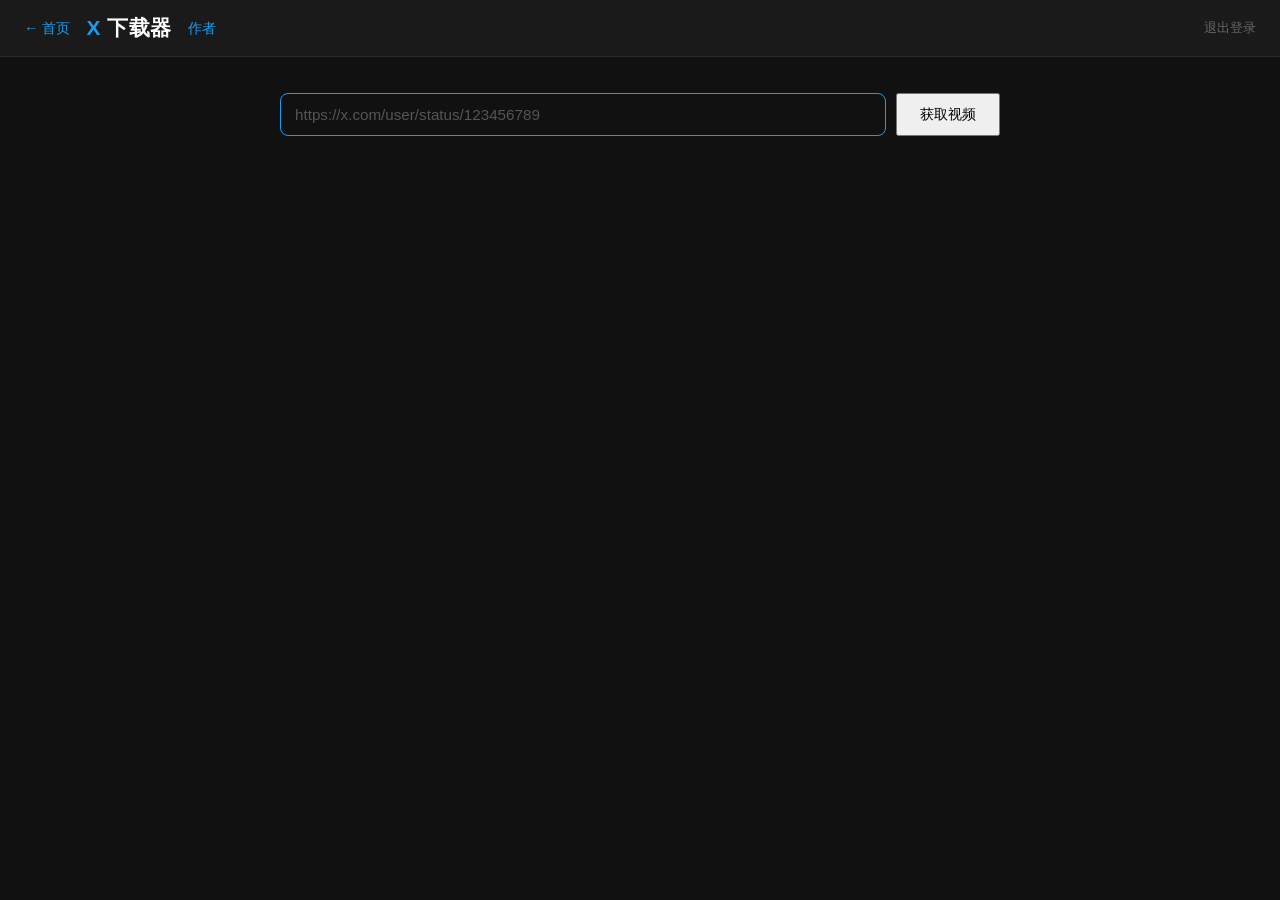
<file: templates/downloader.html>
<!DOCTYPE html>
<html lang="zh">
<head>
  <meta charset="UTF-8">
  <meta name="viewport" content="width=device-width, initial-scale=1.0">
  <title>下载器 — X Videos</title>
  <link rel="stylesheet" href="/static/style.css">
  <link rel="icon" href="/favicon.ico" type="image/x-icon">
  <style>
    /* ─── 下载器专属样式 ─── */
    .dl-page-main {
      max-width: 760px;
      margin: 0 auto;
      padding: 36px 20px 60px;
    }

    .url-form {
      display: flex;
      gap: 10px;
      margin-bottom: 28px;
    }

    .url-input {
      flex: 1;
      padding: 10px 14px;
      background: #111;
      border: 1px solid #333;
      border-radius: 8px;
      color: #eee;
      font-size: 0.95rem;
      outline: none;
      transition: border-color 0.2s;
      margin: 0;
    }
    .url-input:focus { border-color: #1d9bf0; }
    .url-input::placeholder { color: #555; }

    .fetch-btn {
      margin: 0;
      width: auto;
      padding: 10px 22px;
      white-space: nowrap;
      font-size: 0.9rem;
    }
    .fetch-btn:disabled { background: #2a2a2a; color: #555; cursor: default; }

    /* 错误提示 */
    .msg-error {
      padding: 10px 14px;
      background: rgba(220,60,60,0.12);
      border: 1px solid rgba(220,60,60,0.3);
      border-radius: 8px;
      color: #f87171;
      font-size: 0.88rem;
      margin-bottom: 20px;
    }

    /* 加载 spinner */
    .spinner {
      display: inline-block;
      width: 20px;
      height: 20px;
      border: 3px solid #333;
      border-top-color: #1d9bf0;
      border-radius: 50%;
      animation: spin 0.7s linear infinite;
      vertical-align: middle;
      margin-right: 8px;
    }
    @keyframes spin { to { transform: rotate(360deg); } }

    .loading-text { color: #888; font-size: 0.9rem; }

    /* 推文卡片 */
    .tweet-card {
      background: #1a1a1a;
      border: 1px solid #2a2a2a;
      border-radius: 12px;
      padding: 20px 22px;
      margin-bottom: 24px;
    }

    .tweet-meta {
      display: flex;
      align-items: baseline;
      gap: 8px;
      margin-bottom: 12px;
      flex-wrap: wrap;
    }
    .tweet-author {
      font-weight: 600;
      color: #fff;
      font-size: 0.95rem;
    }
    .tweet-screen-name {
      color: #1d9bf0;
      font-size: 0.88rem;
      text-decoration: none;
    }
    .tweet-screen-name:hover { text-decoration: underline; }
    .tweet-date {
      color: #555;
      font-size: 0.82rem;
      margin-left: auto;
    }
    .tweet-text {
      color: #ccc;
      font-size: 0.92rem;
      line-height: 1.6;
      word-break: break-word;
      margin-bottom: 6px;
    }
    .tweet-link {
      display: inline-block;
      margin-top: 6px;
      color: #555;
      font-size: 0.78rem;
      text-decoration: none;
    }
    .tweet-link:hover { color: #1d9bf0; }

    /* 视频列表 */
    .videos-section { margin-top: 8px; }
    .videos-section h2 {
      font-size: 0.8rem;
      color: #666;
      text-transform: uppercase;
      letter-spacing: 0.8px;
      margin-bottom: 14px;
      padding-bottom: 8px;
      border-bottom: 1px solid #222;
    }

    .video-list { display: flex; flex-direction: column; gap: 16px; }

    .video-item {
      display: flex;
      align-items: flex-start;
      gap: 16px;
      background: #111;
      border: 1px solid #222;
      border-radius: 10px;
      padding: 14px 16px;
    }

    .video-thumb-wrap {
      flex-shrink: 0;
      width: 140px;
      height: 79px;
      border-radius: 6px;
      overflow: hidden;
      background: #000;
    }
    .video-thumb-wrap img {
      width: 100%;
      height: 100%;
      object-fit: cover;
      display: block;
    }
    .no-thumb-placeholder {
      width: 100%;
      height: 100%;
      display: flex;
      align-items: center;
      justify-content: center;
      color: #444;
      font-size: 1.5rem;
    }

    .video-info { flex: 1; min-width: 0; }
    .video-title {
      font-size: 0.88rem;
      font-weight: 600;
      color: #ddd;
      margin-bottom: 6px;
    }
    .video-meta {
      display: flex;
      gap: 14px;
      flex-wrap: wrap;
      margin-bottom: 12px;
    }
    .video-meta span {
      font-size: 0.78rem;
      color: #666;
    }
    .video-meta .highlight { color: #aaa; }

    /* 下载控件 */
    .dl-controls { display: flex; align-items: center; gap: 12px; flex-wrap: wrap; }

    .dl-btn-lg {
      display: inline-block;
      padding: 6px 20px;
      background: #1d9bf0;
      color: #fff;
      border: none;
      border-radius: 7px;
      font-size: 0.88rem;
      font-weight: 600;
      cursor: pointer;
      transition: background 0.15s;
      white-space: nowrap;
      margin: 0;
      width: auto;
    }
    .dl-btn-lg:hover:not(:disabled) { background: #1a8cd8; }
    .dl-btn-lg:disabled { background: #2a2a2a; color: #555; cursor: default; }
    .dl-btn-lg.downloaded { background: #14532d; color: #4ade80; cursor: default; }

    .prog-wrap-lg {
      flex: 1;
      min-width: 140px;
      max-width: 260px;
    }
    .prog-wrap-lg[hidden] {
      display: flex !important;
      visibility: hidden;
    }
    .prog-wrap-lg .prog-track {
      height: 6px;
      background: #222;
      border-radius: 4px;
      overflow: hidden;
      margin-bottom: 4px;
    }
    .prog-wrap-lg .prog-bar {
      height: 100%;
      width: 0;
      background: #1d9bf0;
      border-radius: 4px;
      transition: width 0.25s ease;
    }
    .prog-wrap-lg .prog-bar.done  { background: #22c55e; }
    .prog-wrap-lg .prog-bar.error { background: #ef4444; }
    .prog-wrap-lg .prog-text {
      display: block;
      font-size: 0.75rem;
      color: #666;
    }

    .no-videos-msg {
      color: #555;
      font-size: 0.88rem;
      padding: 16px 0 4px;
    }
  </style>
</head>
<body>

<header>
  <a class="back-btn" href="/">← 首页</a>
  <h1><span>X</span> 下载器</h1>
  <a class="back-btn" href="/authors">作者</a>
  <a class="logout" href="/logout">退出登录</a>
</header>

<main class="dl-page-main">

  <!-- URL 输入表单 -->
  <form class="url-form" id="url-form" autocomplete="off">
    <input
      class="url-input"
      id="url-input"
      type="url"
      placeholder="https://x.com/user/status/123456789"
      required
      autofocus
    >
    <button class="fetch-btn" type="submit" id="fetch-btn">获取视频</button>
  </form>

  <!-- 错误提示 -->
  <div class="msg-error" id="msg-error" hidden></div>

  <!-- 加载中 -->
  <div id="loading-area" hidden>
    <span class="spinner"></span>
    <span class="loading-text">正在获取推文信息…</span>
  </div>

  <!-- 推文结果区 -->
  <div id="result-area" hidden>
    <!-- 推文卡片 -->
    <div class="tweet-card" id="tweet-card">
      <div class="tweet-meta">
        <span class="tweet-author" id="tweet-author"></span>
        <a class="tweet-screen-name" id="tweet-sn" href="#" target="_blank"></a>
        <span class="tweet-date" id="tweet-date"></span>
      </div>
      <div class="tweet-text" id="tweet-text"></div>
      <a class="tweet-link" id="tweet-link" href="#" target="_blank">查看原推文 ↗</a>
    </div>

    <!-- 视频列表 -->
    <div class="videos-section">
      <h2>视频</h2>
      <div class="video-list" id="video-list"></div>
      <div class="no-videos-msg" id="no-videos-msg" hidden>该推文不含视频。</div>
    </div>
  </div>

</main>

<script>
function escHtml(s) {
  return String(s)
    .replace(/&/g, '&amp;')
    .replace(/</g, '&lt;')
    .replace(/>/g, '&gt;')
    .replace(/"/g, '&quot;')
    .replace(/'/g, '&#39;');
}

function fmtSize(bitrate, durationMs) {
  if (!bitrate || !durationMs) return '';
  const mb = (bitrate / 8 * durationMs / 1000 / 1024 / 1024).toFixed(1);
  return `~${mb} MB`;
}

function fmtDur(ms) {
  if (!ms) return '';
  const s = Math.floor(ms / 1000);
  const m = Math.floor(s / 60);
  const sec = s % 60;
  return m > 0 ? `${m}m ${sec}s` : `${sec}s`;
}

// ─── 下载 + SSE 进度 ────────────────────────────────────────────────────────
function startDownload(btn, progWrap, tweet, videoIndex) {
  const rk = `${tweet.user}__${tweet.id}__${videoIndex}`;
  const v = tweet.videos[videoIndex];

  btn.disabled = true;
  btn.textContent = '请求中…';

  fetch('/timeline/download', {
    method: 'POST',
    headers: { 'Content-Type': 'application/json' },
    body: JSON.stringify({
      tweet_id: tweet.id,
      user: tweet.user,
      video_url: v.variants[0].url,
      video_index: videoIndex,
    }),
  })
  .then(r => { if (!r.ok) throw new Error(`HTTP ${r.status}`); return r.json(); })
  .then(({ task_id }) => {
    progWrap.hidden = false;
    btn.textContent = '下载中';

    const bar  = progWrap.querySelector('.prog-bar');
    const ptxt = progWrap.querySelector('.prog-text');
    const es   = new EventSource(`/timeline/progress/${task_id}`);

    es.onmessage = e => {
      const d = JSON.parse(e.data);
      if (d.total > 0) {
        const pct = Math.min(100, Math.round(d.progress / d.total * 100));
        bar.style.width = pct + '%';
        ptxt.textContent = pct + '%';
      }
      if (d.status === 'done') {
        bar.style.width = '100%'; bar.classList.add('done');
        ptxt.textContent = '完成';
        btn.textContent = '已下载'; btn.classList.add('downloaded');
        es.close();
      } else if (d.status === 'skipped') {
        bar.style.width = '100%'; bar.classList.add('done');
        ptxt.textContent = '已存在';
        btn.textContent = '已存在'; btn.classList.add('downloaded');
        es.close();
      } else if (d.status === 'error') {
        bar.classList.add('error'); ptxt.textContent = '失败';
        btn.disabled = false; btn.textContent = '重试';
        es.close();
      }
    };
    es.onerror = () => {
      if (!bar.classList.contains('done') && !bar.classList.contains('error')) {
        bar.classList.add('error');
        ptxt.textContent = '连接断开';
        btn.disabled = false; btn.textContent = '重试';
      }
      es.close();
    };
  })
  .catch(() => {
    btn.disabled = false;
    btn.textContent = '重试';
  });
}

// ─── 渲染视频列表 ────────────────────────────────────────────────────────────
function renderVideos(tweet) {
  const list = document.getElementById('video-list');
  const noMsg = document.getElementById('no-videos-msg');
  list.innerHTML = '';

  if (!tweet.videos || tweet.videos.length === 0) {
    noMsg.hidden = false;
    return;
  }
  noMsg.hidden = true;

  tweet.videos.forEach((v, vi) => {
    if (!v.variants || v.variants.length === 0) return;

    const dur  = fmtDur(v.duration_ms);
    const br   = v.variants[0].bitrate;
    const size = fmtSize(br, v.duration_ms);
    const brkbps = br ? `${Math.round(br / 1000)} kbps` : '';
    const isGif = v.type === 'animated_gif';
    const label = tweet.videos.length > 1 ? `视频 ${vi + 1}` : '视频';

    const item = document.createElement('div');
    item.className = 'video-item';
    item.innerHTML = `
      <div class="video-thumb-wrap">
        ${v.thumb
          ? `<img src="${escHtml(v.thumb)}" alt="${escHtml(label)}" loading="lazy">`
          : `<div class="no-thumb-placeholder">🎬</div>`}
      </div>
      <div class="video-info">
        <div class="video-title">${escHtml(label)}${isGif ? ' (GIF)' : ''}</div>
        <div class="video-meta">
          ${dur  ? `<span class="highlight">${escHtml(dur)}</span>` : ''}
          ${brkbps ? `<span>${escHtml(brkbps)}</span>` : ''}
          ${size ? `<span>${escHtml(size)}</span>` : ''}
        </div>
        <div class="dl-controls">
          <button class="dl-btn-lg${v.downloaded ? ' downloaded' : ''}"
                  id="dlbtn-${vi}"
                  ${v.downloaded ? 'disabled' : ''}>
            ${v.downloaded ? '已下载' : '下载'}
          </button>
          <div class="prog-wrap-lg" id="prog-${vi}" ${v.downloaded ? '' : 'hidden'}>
            <div class="prog-track">
              <div class="prog-bar${v.downloaded ? ' done' : ''}"
                   style="${v.downloaded ? 'width:100%' : ''}"></div>
            </div>
            <span class="prog-text">${v.downloaded ? '已下载' : '0%'}</span>
          </div>
        </div>
      </div>
    `;
    list.appendChild(item);

    if (!v.downloaded) {
      const btn  = item.querySelector(`#dlbtn-${vi}`);
      const prog = item.querySelector(`#prog-${vi}`);
      btn.addEventListener('click', () => startDownload(btn, prog, tweet, vi));
    }
  });
}

// ─── 推文信息渲染 ────────────────────────────────────────────────────────────
function renderTweet(tweet) {
  document.getElementById('tweet-author').textContent = tweet.name || tweet.user;
  const snEl = document.getElementById('tweet-sn');
  snEl.textContent = '@' + tweet.user;
  snEl.href = `https://x.com/${encodeURIComponent(tweet.user)}`;
  document.getElementById('tweet-date').textContent = tweet.created_at || '';
  document.getElementById('tweet-text').textContent = tweet.text || '';
  const linkEl = document.getElementById('tweet-link');
  linkEl.href = tweet.url || `https://x.com/${tweet.user}/status/${tweet.id}`;

  renderVideos(tweet);
  document.getElementById('result-area').hidden = false;
}

// ─── 表单提交 ────────────────────────────────────────────────────────────────
document.getElementById('url-form').addEventListener('submit', async e => {
  e.preventDefault();

  const urlVal  = document.getElementById('url-input').value.trim();
  const errEl   = document.getElementById('msg-error');
  const loading = document.getElementById('loading-area');
  const result  = document.getElementById('result-area');
  const btn     = document.getElementById('fetch-btn');

  errEl.hidden  = true;
  result.hidden = true;
  loading.hidden = false;
  btn.disabled  = true;

  try {
    const res = await fetch('/api/tweet', {
      method: 'POST',
      headers: { 'Content-Type': 'application/json' },
      body: JSON.stringify({ url: urlVal }),
    });
    const data = await res.json();

    if (!res.ok || data.error) {
      errEl.textContent = data.error || `请求失败 (HTTP ${res.status})`;
      errEl.hidden = false;
    } else {
      renderTweet(data.tweet);
    }
  } catch (err) {
    errEl.textContent = '网络错误，请检查连接后重试。';
    errEl.hidden = false;
  } finally {
    loading.hidden = true;
    btn.disabled = false;
  }
});
</script>

</body>
</html>
</file>
<file: static/style.css>
/* ─── Reset ──────────────────────────────────────────────────────────────── */
*, *::before, *::after { box-sizing: border-box; margin: 0; padding: 0; }

/* ─── Base ───────────────────────────────────────────────────────────────── */
body {
  background: #111;
  color: #eee;
  font-family: -apple-system, BlinkMacSystemFont, "Segoe UI", sans-serif;
  min-height: 100vh;
}

/* ─── Header ─────────────────────────────────────────────────────────────── */
header {
  background: #1a1a1a;
  border-bottom: 1px solid #2a2a2a;
  padding: 14px 24px;
  position: sticky;
  top: 0;
  z-index: 100;
  display: flex;
  align-items: center;
  gap: 16px;
}

header h1 {
  font-size: 1.3rem;
  font-weight: 700;
  letter-spacing: 0.5px;
  color: #fff;
}
header h1 span { color: #1d9bf0; }

.disk-info {
  display: flex;
  gap: 12px;
  font-size: 0.8rem;
  color: #888;
  white-space: nowrap;
}
.disk-info span {
  background: #222;
  border: 1px solid #333;
  border-radius: 6px;
  padding: 2px 10px;
}

.back-btn {
  color: #1d9bf0;
  text-decoration: none;
  font-size: 0.9rem;
  font-weight: 500;
  white-space: nowrap;
}
.back-btn:hover { text-decoration: underline; }

.author-link {
  color: #fff;
  text-decoration: none;
  font-size: 1rem;
  font-weight: 600;
  flex: 1;
  overflow: hidden;
  text-overflow: ellipsis;
  white-space: nowrap;
}

.delete-btn {
  align-self: center;
  background: transparent;
  border: 1px solid #ef4444;
  color: #ef4444;
  border-radius: 6px;
  padding: 0.2rem 0.7rem;
  font-size: 0.78rem;
  line-height: 1.4;
  cursor: pointer;
  white-space: nowrap;
  transition: background 0.15s, color 0.15s;
}
.delete-btn:hover:not(:disabled) { background: #ef4444; color: #fff; }
.delete-btn:disabled { opacity: 0.5; cursor: default; }
.author-link span { color: #1d9bf0; }
.author-link:hover span { text-decoration: underline; }

.count {
  font-size: 0.85rem;
  color: #666;
  white-space: nowrap;
}

.logout {
  margin-left: auto;
  color: #666;
  text-decoration: none;
  font-size: 0.82rem;
  white-space: nowrap;
}
.logout:hover { color: #aaa; }

/* 导航链接组（首页、喜欢页等） */
.header-nav {
  display: flex;
  align-items: center;
  gap: 16px;
  margin-left: auto;        /* 推到右侧 */
  flex-shrink: 0;
}
.header-nav .logout { margin-left: 0; }

/* 作者页 header 中的标题 */
.header-author {
  font-size: 1.1rem;
  font-weight: 700;
  color: #fff;
  flex: 1;
  overflow: hidden;
  text-overflow: ellipsis;
  white-space: nowrap;
}
.header-author span { color: #1d9bf0; }

/* ─── Main layout ────────────────────────────────────────────────────────── */
main { padding: 28px 20px 48px; max-width: 1400px; margin: 0 auto; }

section { margin-bottom: 44px; }

section h2 {
  font-size: 1rem;
  font-weight: 600;
  color: #aaa;
  text-transform: uppercase;
  letter-spacing: 1px;
  margin-bottom: 16px;
  padding-bottom: 8px;
  border-bottom: 1px solid #222;
}

/* ─── Grid & Cards ───────────────────────────────────────────────────────── */
.grid {
  display: grid;
  grid-template-columns: repeat(auto-fill, minmax(240px, 1fr));
  gap: 16px;
}

.card {
  background: #1a1a1a;
  border-radius: 10px;
  overflow: hidden;
  border: 1px solid #222;
  transition: border-color 0.2s, transform 0.2s;
}
.card:hover { border-color: #444; transform: translateY(-2px); }

.thumb {
  position: relative;
  aspect-ratio: 16 / 9;
  background: #000;
  overflow: hidden;
}

.thumb a {
  display: block;
  width: 100%;
  height: 100%;
}

.thumb img {
  width: 100%;
  height: 100%;
  object-fit: cover;
  display: block;
  transition: opacity 0.2s;
}
.thumb:hover img { opacity: 0.85; }

.thumb .no-thumb {
  width: 100%;
  height: 100%;
  display: flex;
  align-items: center;
  justify-content: center;
  background: #222;
  color: #555;
  font-size: 2rem;
}

.play-btn {
  position: absolute;
  top: 50%;
  left: 50%;
  transform: translate(-50%, -50%);
  width: 48px;
  height: 48px;
  background: rgba(0, 0, 0, 0.65);
  border-radius: 50%;
  display: flex;
  align-items: center;
  justify-content: center;
  font-size: 1.1rem;
  pointer-events: none;
  transition: background 0.2s, transform 0.2s;
}
.thumb:hover .play-btn {
  background: rgba(29, 155, 240, 0.85);
  transform: translate(-50%, -50%) scale(1.1);
}

.card-info { padding: 10px 12px; }
.card-info a {
  color: #1d9bf0;
  text-decoration: none;
  font-size: 0.85rem;
  font-weight: 500;
}
.card-info a:hover { text-decoration: underline; }

.card-meta {
  display: flex;
  gap: 8px;
  margin-top: 4px;
  font-size: 0.75rem;
  color: #666;
}
.card-meta span { white-space: nowrap; }

.empty {
  color: #555;
  font-size: 0.9rem;
  padding: 20px 0;
}

/* ─── Play page ──────────────────────────────────────────────────────────── */
body.play {
  background: #000;
  display: flex;
  flex-direction: column;
}

body.play header { flex-shrink: 0; }

.player-wrap {
  flex: 1;
  display: flex;
  align-items: center;
  justify-content: center;
  padding: 20px;
}

.player-wrap video {
  width: 100%;
  max-width: 1080px;
  max-height: calc(100vh - 80px);
  background: #000;
  border-radius: 8px;
  outline: none;
}

/* ─── Login page ─────────────────────────────────────────────────────────── */
body.login {
  display: flex;
  align-items: center;
  justify-content: center;
}

.login-box {
  background: #1a1a1a;
  border: 1px solid #2a2a2a;
  border-radius: 12px;
  padding: 40px 36px;
  width: 100%;
  max-width: 360px;
}

.login-box h1 {
  font-size: 1.4rem;
  font-weight: 700;
  margin-bottom: 28px;
  text-align: center;
  color: #fff;
}
.login-box h1 span { color: #1d9bf0; }

label {
  display: block;
  font-size: 0.82rem;
  color: #888;
  margin-bottom: 6px;
  margin-top: 18px;
}
label:first-of-type { margin-top: 0; }

input[type="text"],
input[type="password"] {
  width: 100%;
  padding: 10px 12px;
  background: #111;
  border: 1px solid #333;
  border-radius: 7px;
  color: #eee;
  font-size: 0.95rem;
  outline: none;
  transition: border-color 0.2s;
}
input:focus { border-color: #1d9bf0; }

.error {
  margin-top: 14px;
  padding: 9px 12px;
  background: rgba(220, 60, 60, 0.15);
  border: 1px solid rgba(220, 60, 60, 0.35);
  border-radius: 7px;
  color: #f87171;
  font-size: 0.85rem;
}

.login-box button {
  margin-top: 24px;
  width: 100%;
  padding: 11px;
  background: #1d9bf0;
  color: #fff;
  border: none;
  border-radius: 7px;
  font-size: 0.95rem;
  font-weight: 600;
  cursor: pointer;
  transition: background 0.2s;
}
.login-box button:hover { background: #1a8cd8; }
.login-box button:active { background: #1677b3; }

/* ─── Timeline page ──────────────────────────────────────────────────────── */
.tl-wrap {
  overflow-x: auto;
}

.tl-table {
  width: 100%;
  border-collapse: collapse;
  font-size: 0.875rem;
}

.tl-table th {
  text-align: left;
  padding: 9px 12px;
  background: #1a1a1a;
  color: #777;
  border-bottom: 1px solid #2a2a2a;
  font-weight: 600;
  font-size: 0.75rem;
  text-transform: uppercase;
  letter-spacing: 0.6px;
  white-space: nowrap;
}

.tl-table td {
  padding: 10px 12px;
  border-bottom: 1px solid #1e1e1e;
  vertical-align: middle;
}

.tl-table tbody tr:hover td { background: #161616; }

.tl-table .center { text-align: center; }

.tl-table .num {
  color: #555;
  font-size: 0.8rem;
  text-align: right;
  padding-right: 8px;
}

.tl-table .author-cell a {
  color: #1d9bf0;
  text-decoration: none;
  font-weight: 500;
}
.tl-table .author-cell a:hover { text-decoration: underline; }
.tl-table .author-cell small { color: #666; font-size: 0.78rem; }
.tl-table .user-tl-link small { color: #555; }
.tl-table .user-tl-link:hover small { color: #1d9bf0; text-decoration: underline; }

.tl-table .snippet {
  max-width: 420px;
  overflow: hidden;
  text-overflow: ellipsis;
  white-space: nowrap;
  color: #ccc;
}

.tl-table .ops-cell { white-space: nowrap; }
.tl-table .no-video { color: #444; }

/* Thumbnail cell */
.tl-table .thumb-cell { padding: 6px 12px; }

.tl-thumb-wrap {
  position: relative;
  display: inline-block;
  line-height: 0;
}

.tl-thumb {
  width: 80px;
  height: 45px;
  object-fit: cover;
  border-radius: 4px;
  display: block;
  cursor: pointer;
  transition: opacity 0.15s;
}
.tl-thumb-wrap:hover .tl-thumb { opacity: 0.8; }

/* Large preview popup */
.tl-thumb-preview {
  display: none;
  position: fixed;
  z-index: 200;
  width: 320px;
  height: auto;
  border-radius: 8px;
  box-shadow: 0 8px 32px rgba(0,0,0,0.7);
  pointer-events: none;
  /* positioned via JS */
}
.tl-thumb-wrap:hover .tl-thumb-preview { display: block; }

/* Duration + size cell */
.meta-cell { line-height: 1.6; }
.meta-dur  { display: block; color: #ccc; font-size: 0.85rem; }
.meta-size { display: block; color: #666; font-size: 0.78rem; }

/* Download button (scoped, overrides .login-box button) */
.dl-btn {
  display: inline-block;
  width: auto;
  margin: 0;
  padding: 4px 14px;
  background: #1d9bf0;
  color: #fff;
  border: none;
  border-radius: 6px;
  font-size: 0.8rem;
  font-weight: 500;
  cursor: pointer;
  transition: background 0.15s;
  white-space: nowrap;
}
.dl-btn:hover:not(:disabled) { background: #1a8cd8; }
.dl-btn:active:not(:disabled) { background: #1677b3; }
.dl-btn:disabled { background: #2a2a2a; color: #555; cursor: default; }
.dl-btn.downloaded { background: #14532d; color: #4ade80; border-color: #166534; cursor: default; }

/* Download item wrapper — fixed layout so progress bar appearing doesn't shift the button */
.dl-item {
  display: inline-flex;
  flex-direction: column;
  align-items: flex-start;
  gap: 4px;
  margin: 2px 4px 2px 0;
  vertical-align: top;
}

/* Progress bar — always reserve space (visibility toggled via hidden attr) */
.prog-wrap {
  width: 100px;
  height: 16px;          /* fixed height: 5px bar + 2px gap + ~9px text */
  display: flex;
  flex-direction: column;
  gap: 2px;
  background: transparent;
}
.prog-wrap[hidden] {
  display: flex !important;   /* keep space even when hidden */
  visibility: hidden;
}

.prog-track {
  height: 5px;
  background: #222;
  border-radius: 4px;
  overflow: hidden;
  flex-shrink: 0;
}

.prog-bar {
  height: 100%;
  width: 0;
  background: #1d9bf0;
  border-radius: 4px;
  transition: width 0.25s ease;
}
.prog-bar.done  { background: #22c55e; }
.prog-bar.error { background: #ef4444; }

.prog-text {
  display: block;
  font-size: 0.7rem;
  color: #666;
  line-height: 1;
  white-space: nowrap;
}

.load-status {
  text-align: center;
  padding: 1.2rem;
  color: #666;
  font-size: 0.85rem;
}

/* ─── Star rating ────────────────────────────────────────────────────────── */
.star-rating {
  display: flex;
  gap: 2px;
  align-items: center;
}

.star {
  font-size: 1.25rem;
  line-height: 1;
  cursor: pointer;
  color: #444;
  transition: color 0.12s, transform 0.1s;
  user-select: none;
}

.star.active { color: #f59e0b; }
.star:hover  { transform: scale(1.2); }

/* 卡片内只读星级 */
.card-stars {
  font-size: 0.82rem;
  letter-spacing: 1px;
  line-height: 1;
}
.card-stars .s-on  { color: #f59e0b; }
.card-stars .s-off { color: #3a3a3a; }

/* ─── Responsive ─────────────────────────────────────────────────────────── */

/* 平板 */
@media (max-width: 768px) {
  header {
    padding: 10px 16px;
    gap: 10px;
    flex-wrap: wrap;
  }

  header h1 { font-size: 1.1rem; }

  .disk-info { gap: 8px; font-size: 0.75rem; }

  main { padding: 20px 14px 40px; }

  .grid {
    grid-template-columns: repeat(auto-fill, minmax(200px, 1fr));
    gap: 12px;
  }

  /* 预览图缩小 */
  .tl-thumb { width: 64px; height: 36px; }
}

/* 手机 */
@media (max-width: 480px) {
  header {
    padding: 8px 12px;
    gap: 8px;
  }

  header h1 { font-size: 1rem; }

  /* 磁盘信息在最小屏幕缩小字号，不再隐藏 */
  .disk-info { font-size: 0.7rem; gap: 6px; }
  .disk-info span { padding: 2px 6px; }

  /* 导航组换行，撑满第二行 */
  .header-nav {
    width: 100%;
    margin-left: 0;
    gap: 10px;
    flex-wrap: wrap;
  }

  .back-btn { font-size: 0.82rem; }

  .logout { margin-left: auto; }

  main { padding: 14px 10px 36px; }

  section { margin-bottom: 30px; }

  /* 两列卡片 */
  .grid {
    grid-template-columns: repeat(2, 1fr);
    gap: 8px;
  }

  .card-info { padding: 6px 8px; }
  .card-info a { font-size: 0.78rem; }
  .card-meta { font-size: 0.68rem; }

  .play-btn { width: 36px; height: 36px; font-size: 0.85rem; }

  /* 播放页 */
  .player-wrap { padding: 8px 0; }

  .player-wrap video {
    border-radius: 0;
    /* header 折两行约 90px，再留 10px 余量 */
    max-height: calc(100dvh - 100px);
    max-height: calc(100vh - 100px);  /* 回退：不支持 dvh 的浏览器 */
  }

  /* 播放页 header：第一行 返回+作者+退出，第二行 星级+删除 同行 */
  body.play header {
    flex-wrap: wrap;
    row-gap: 4px;
  }

  body.play header .back-btn { order: 1; }
  body.play header .author-link {
    order: 2;
    flex: 1;
    min-width: 0;
  }
  body.play header .logout { order: 3; margin-left: auto; }
  body.play header .star-rating {
    order: 4;
    flex: 1;                  /* 第二行，占剩余空间 */
    justify-content: flex-start;
  }
  body.play header .delete-btn {
    order: 4;                 /* 与星级同 order，同行显示 */
    align-self: center;
  }

  /* 时间线：表格转卡片布局 */
  .tl-wrap { overflow-x: visible; }

  .tl-table thead { display: none; }  /* 隐藏表头 */

  .tl-table,
  .tl-table tbody,
  .tl-table tr { display: block; }

  /* 每行变成一张卡片：预览图 | 作者+摘要 | 时长大小 */
  .tl-table tbody tr {
    background: #1a1a1a;
    border: 1px solid #222;
    border-radius: 10px;
    margin-bottom: 10px;
    padding: 10px;
    display: grid;
    grid-template-columns: 96px 1fr auto;
    grid-template-rows: auto auto;
    column-gap: 10px;
    row-gap: 6px;
  }
  .tl-table tbody tr:hover td { background: transparent; }

  /* 序号：隐藏 */
  .tl-table td.num { display: none; }

  /* 预览图：左列，跨两行 */
  .tl-table td.thumb-cell {
    grid-column: 1;
    grid-row: 1 / 3;
    padding: 0;
    align-self: start;
  }
  .tl-thumb { width: 96px; height: 54px; border-radius: 6px; }

  /* 作者：中列第一行 */
  .tl-table td.author-cell {
    grid-column: 2;
    grid-row: 1;
    padding: 0;
  }

  /* 时长/大小：右列第一行，顶部对齐 */
  .tl-table td.meta-cell {
    display: block;
    grid-column: 3;
    grid-row: 1;
    padding: 0;
    text-align: right;
    align-self: start;
  }

  /* 摘要：中列+右列第二行，允许换行 */
  .tl-table td.snippet {
    display: block;
    grid-column: 2 / 4;
    grid-row: 2;
    padding: 0;
    max-width: 100%;
    white-space: normal;
    font-size: 0.78rem;
    color: #999;
    overflow: visible;
  }

  /* 操作按钮：横跨全部列，底部 */
  .tl-table td.ops-cell {
    grid-column: 1 / -1;
    grid-row: 3;
    padding: 6px 0 0;
    border-top: 1px solid #222;
    white-space: normal;
    text-align: left;
  }

  .tl-table { font-size: 0.82rem; }

  /* 登录页 */
  .login-box {
    margin: 16px;
    padding: 28px 20px;
  }
}
</file>
